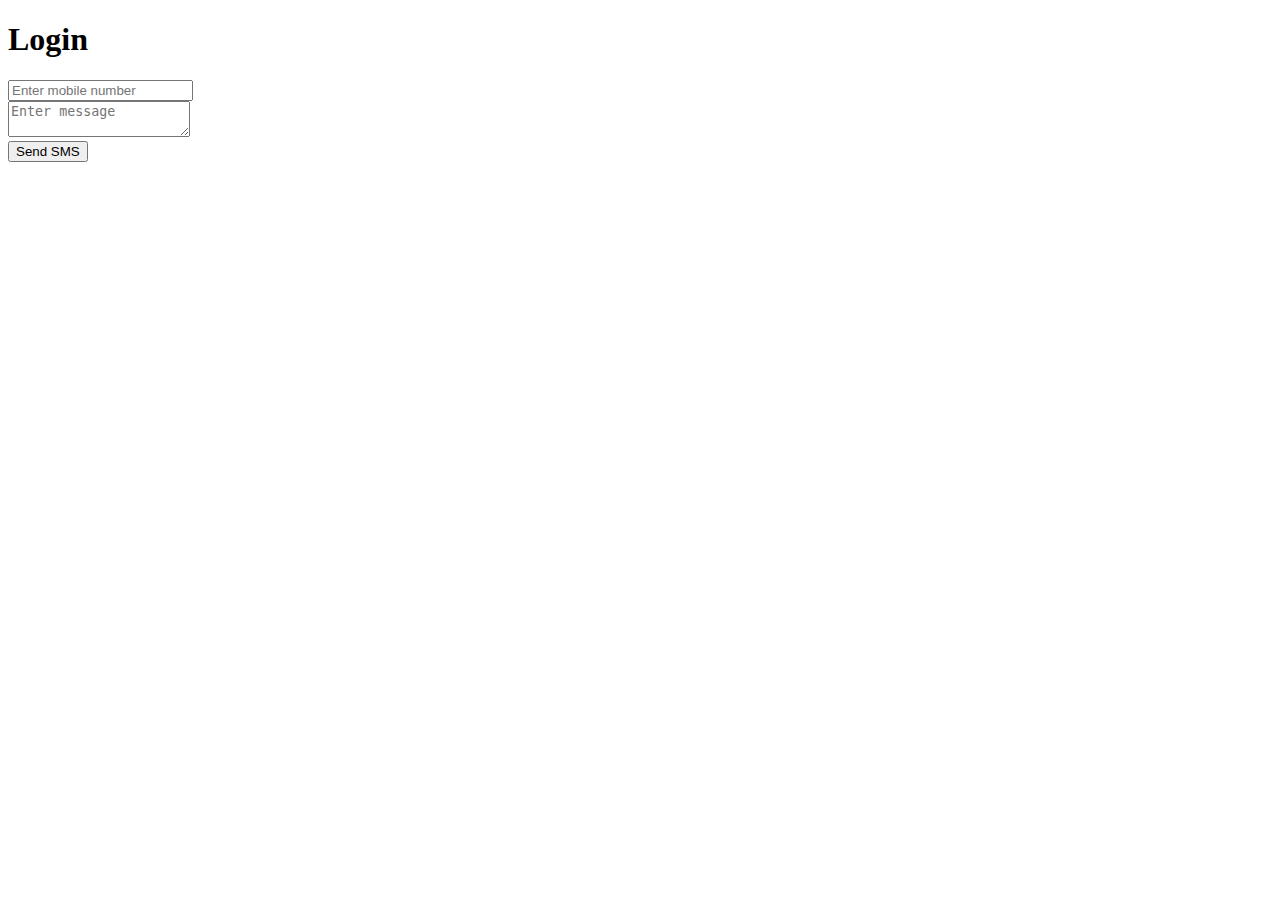
<file: index.html>
﻿<!DOCTYPE html>
<html>
<head>
    <meta charset="utf-8">
    <meta name="viewport" content="width=device-width, initial-scale=1">
    <title>Login</title>

	<script>
		var app = {
		sendSms: function() {
			var number = document.getElementById('numberTxt').value.toString(); /* iOS: ensure number is actually a string */
			var message = document.getElementById('messageTxt').value;
			console.log("number=" + number + ", message= " + message);

			//CONFIGURATION
			var options = {
				replaceLineBreaks: false, // true to replace \n by a new line, false by default
				android: {
					intent: 'INTENT'  // send SMS with the native android SMS messaging
					//intent: '' // send SMS without open any other app
				}
			};

			var success = function () { alert('Message sent successfully'); };
			var error = function (e) { alert('Message Failed:' + e); };
			sms.send(number, message, options, success, error);
			}
		};
	</script>
</head>
<body>
    <div data-role="page">
        <div data-role="header">
            <h1>Login</h1>
        </div>
        <div role="main" class="ui-content">
            <div ng-app="user" ng-controller="userController">
                <input id="numberTxt" placeholder="Enter mobile number" value="" type="tel" /> <br>
				<textarea id="messageTxt" placeholder="Enter message"></textarea><br>
				<input type="button" onclick="app.sendSms()" value="Send SMS" />
            </div>
        </div>
        <div data-role="footer">
            <h4></h4>
        </div>
    </div>
</body>
</html>
</file>
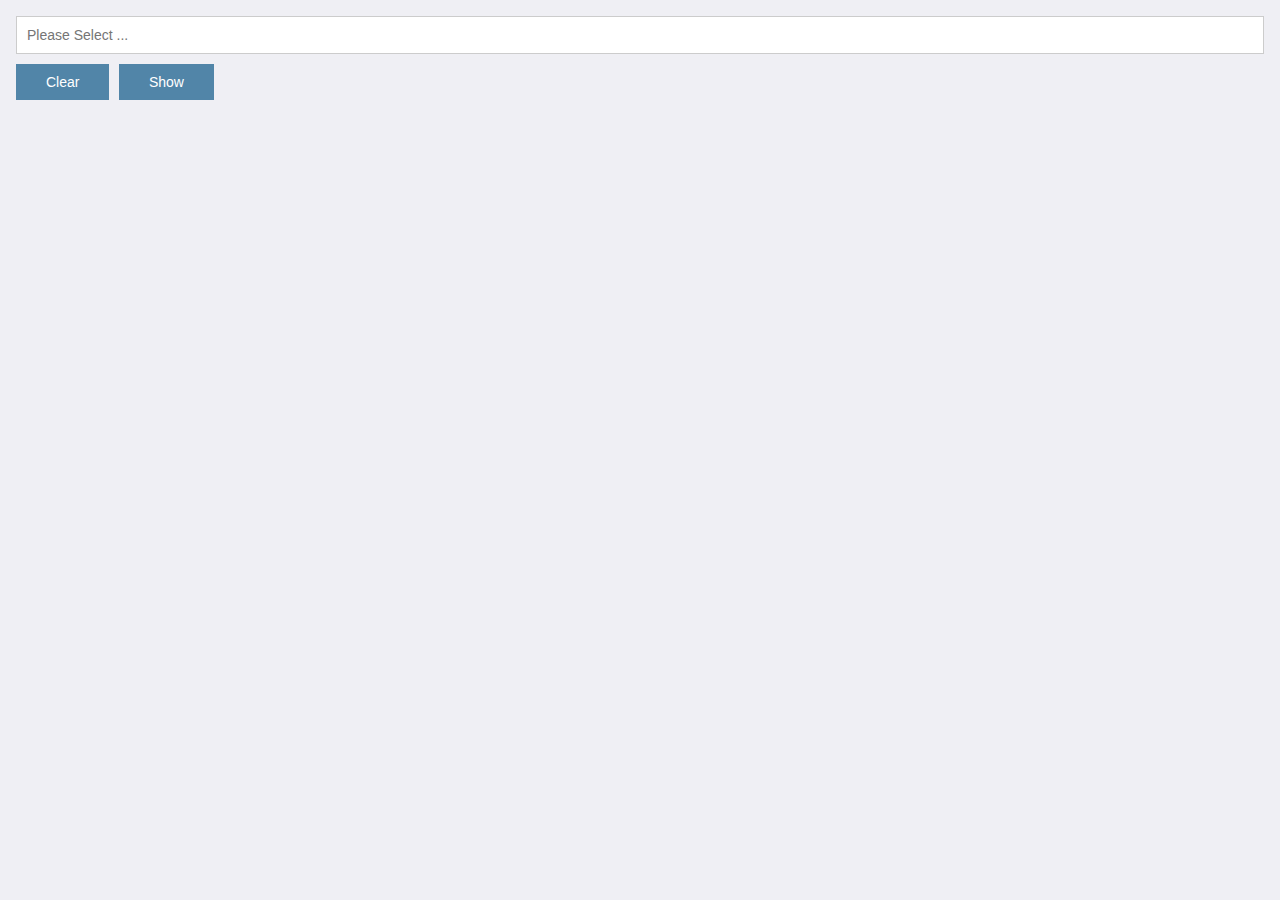
<file: index2.html>
<!DOCTYPE html>
<html>
<head>
    <meta charset="utf-8">
    <meta name="viewport" content="width=device-width, initial-scale=1, maximum-scale=1, user-scalable=0">

    <title> Decimal</title>

    <script src="https://code.jquery.com/jquery-1.11.2.min.js"></script>

    <!-- Mobiscroll JS and CSS Includes -->
    <link rel="stylesheet" href="css/mobiscroll.jquery.min.css">
    <script src="js/mobiscroll.jquery.min.js"></script>

    <style type="text/css">
    body {
        margin: 0;
        padding: 0;
    }

    button {
        display: inline-block;
        margin: 5px 5px 0 0;
        padding: 10px 30px;
        outline: 0;
        border: 0;
        cursor: pointer;
        background: #5185a8;
        color: #fff;
        text-decoration: none;
        font-family: arial, verdana, sans-serif;
        font-size: 14px;
        font-weight: 100;
    }

    input {
        width: 100%;
        margin: 0 0 5px 0;
        padding: 10px;
        border: 1px solid #ccc;
        border-radius: 0;
        font-family: arial, verdana, sans-serif;
        font-size: 14px;
        box-sizing: border-box;
        -webkit-appearance: none;
    }

    .mbsc-page {
        padding: 1em;
    }

    </style>

</head>
<body>

<div mbsc-page class="demo-decimal">
    <input id="demo" placeholder="Please Select ..." />

    <button id="clear">Clear</button>
    <button id="show">Show</button>
    
</div>

<script>
    mobiscroll.settings = {
        theme: 'ios',
        lang: 'th'
    };

    $(function () {
    
        // Mobiscroll Numpad initialization
        $('#demo').mobiscroll().numpad({
            theme: 'ios',      // Specify theme like: theme: 'ios' or omit setting to use default
            lang: 'th',        // Specify language like: lang: 'pl' or omit setting to use default
            min: 1,
            scale: 2,
            preset: 'decimal'  // More info about preset: https://docs.mobiscroll.com/4-4-2/numpad#opt-preset
        });
        
        $('#show').click(function () {
            $('#demo').mobiscroll('show');
            return false;
        });
    
        $('#clear').click(function () {
            $('#demo').mobiscroll('clear');
            return false;
        });
        
    });
</script>

</body>
</html>
</file>
